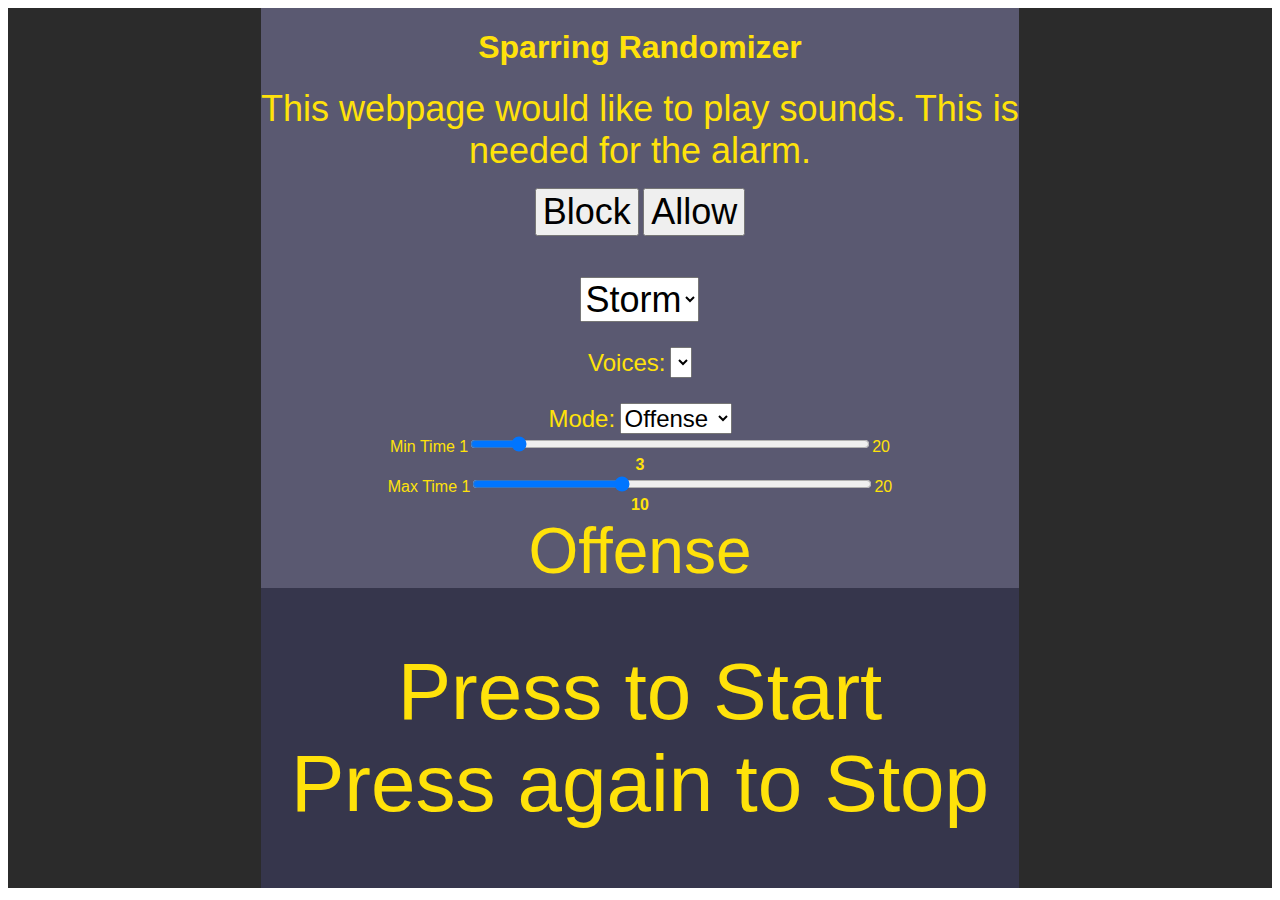
<file: index.html>
<!doctype HTML>
<html>
<head>
<title>Sparring Randomizer</title>
<script src="https://ajax.googleapis.com/ajax/libs/jquery/3.5.1/jquery.min.js"></script>

<link rel="preconnect" href="https://fonts.googleapis.com">
<link rel="preconnect" href="https://fonts.gstatic.com" crossorigin>
<link href="https://fonts.googleapis.com/css2?family=Kaisei+HarunoUmi&display=swap" rel="stylesheet">

<link href='mystyle.css' type='text/css' rel='stylesheet'>
</head>
<body>
<div id='main'>
<div class='padding'></div>

<div id='content'>
<h1>Sparring Randomizer</h1>
<div class="alert">
  <p class="big nopadding nomargin">This webpage would like to play sounds. This is needed for the alarm.</p>
  <p class="buttons nopadding">
    <button class="big" value="0">Block</button>
    <button class="big" value="1">Allow</button>
  </p>
</div>

<select class='big' id='colorSchemes' onchange="setColorScheme()"></select>

<form>
<label>Voices:</label>
    <select id='voiceSelect'></select>
<br>
<label>Mode:</label>
<select id='mode'>
    <option value=0>Offense</option>
    <option value=1>Defense</option>
</select><br>
Min Time 1<input type='range' min=1 max=20 step=1 value=3 id='mintime' class='slider'>20<br>
<b id='showmintime'>3</b><br>
Max Time 1<input type='range' min=1 max=20 step=1 value=8 id='maxtime' class='slider'>20<br>
<b id='showmaxtime'>10</b><br>
</form>

<div id='displaymode'>Offense</div>
<div id='result' onclick='toggle()'>Press to Start<br>Press again to Stop</div>
</div>

<div class='padding'></div>
</div>
<script async src="setupalert.js"></script>
<script src="getvoices.js"></script>
<script>

function newKick()
{
    let roll=Math.floor(Math.random()*maxweight[mode]);
    let weightindex=0;
    let weightsum=0;
    while(roll>=weightsum)
    {
        weightsum+=weights[mode][weightindex];
        if(roll<weightsum)
        {
            break;
        }
        weightindex+=1;
    }
    console.log("roll:"+roll+" weightsum:"+weightsum)
    console.log(techniques[mode][weightindex]);
    $("#result").text(techniques[mode][weightindex]);


    if(usingaudio)
    {
    let msg = new SpeechSynthesisUtterance();
    msg.text=techniques[mode][weightindex];

    var selectedOption = voiceSelect.selectedOptions[0].getAttribute('data-name');
    console.log("Selected Option:"+selectedOption);
    for(i = 0; i < voices.length ; i++)
    {
        if(voices[i].name === selectedOption)
        {
          msg.voice = voices[i];
        }
    }
    msg.rate = 1.25;

    window.speechSynthesis.speak(msg);
    }

    let milliseconds=Math.floor(Math.random()*1000*(maxseconds-minseconds)+1000*minseconds);
    mytimer2=setTimeout(hideText,2000);
    mytimer=setTimeout(newKick,milliseconds);
}
function hideText()
{
    console.log("Hide text");
    $("#result").text("");
}
$.fn.multiline = function(text){
    this.text(text);
    this.html(this.html().replace(/\n/g,'<br/>'));
    return this;
}
function toggle()
{
    if(running==true)
    {
        stop();
    }
    else
    {
        start();
    }
}
function start()
{
    running=true;

    $("#result").text("Get Ready");
    $("#result").css("font-size","128px");
    $("#result").addClass("running");
    $("#result").removeClass("waiting");
    let milliseconds=Math.floor(Math.random()*1000*(maxseconds-minseconds)+1000*minseconds);
    mytimer=setTimeout(newKick,milliseconds);

    scrollingElement.scrollTop = scrollingElement.scrollHeight;
}
function stop()
{
    running=false;
    $("#result").multiline("Paused \n Tap to Resume");
    $("#result").css("font-size","80px");
    $("#result").addClass("waiting");
    $("#result").removeClass("running");
    clearInterval(mytimer);
    clearInterval(mytimer2);
}

$("#mode").change(function(){
    mode=$("#mode").val();
    $("#displaymode").text($("#mode option:selected").text());
});

$("#mintime").change(function(){
    minseconds=parseInt($("#mintime").val());
    $("#showmintime").text(minseconds);
    if(minseconds>maxseconds)
    {
        maxseconds=minseconds;
        $("#maxtime").val(maxseconds);
        $("#showmaxtime").text(maxseconds);
    }
});

$("#maxtime").change(function(){
    maxseconds=parseInt($("#maxtime").val());
    $("#showmaxtime").text(maxseconds);
    if(maxseconds<minseconds)
    {
        minseconds=maxseconds;
        $("#mintime").val(minseconds);
        $("#showmintime").text(minseconds);
    }
});

function updateScheme(i)
{
    console.log(colorschemes[i]);
    $("body").css("color",colorschemes[i].text);
    $(".padding").css("background-color",colorschemes[i].padding);
    $("#content").css("background-color",colorschemes[i].content);
    $("#result").css("background-color",colorschemes[i].result);
}
function setColorScheme()
{
    let colorschemeelem=document.getElementById("colorSchemes");
    console.log(colorschemeelem);
    let colorschemeselected=colorschemeelem.value;
    console.log(colorschemeselected);
    updateScheme(colorschemeselected);
}

var voiceSelect = document.querySelector('select');

let scrollingElement = (document.scrollingElement || document.body);

let colorschemes=
[
    {name:"Fire",text:"#121212",padding:"#FCBA04",content:"#CB0104",result:"#FE2023"},
    {name:"Storm",text:"#FFE20A",padding:"#2B2B2B",content:"#5A5971",result:"#36364C"}
];
for(let i=0;i<colorschemes.length;i++)
{
    let optionelem=document.createElement("option");
    optionelem.innerHTML=colorschemes[i].name;
    optionelem.value=i;
    if(i==colorschemes.length-1)
    {
        optionelem.selected=true;
    }
    document.getElementById("colorSchemes").appendChild(optionelem);
}

let running=false;
let mytimer=null;
let mytimer2=null;
let mode=0;
let usingaudio=false;

let minseconds=3;
let maxseconds=10;
let techniques=[
    [],
    [],
];
techniques[0]=["Cut Kick","Round House","Back Kick","Skipping Round House","Double Kick",
    "Shuffle Up Kick","Shuffle Back Kick","Jump Back Kick","Step up Kick","Step back Kick"];
techniques[1]=["Cut Kick","Round House","Back Kick","Skipping Round House","Block and Punch",
    "Shuffle Up Kick","Shuffle Back Kick","Step Up","Jump Back Kick","Step back Kick"];
let weights=[
    [10,15,5,15,7,11,7,5,15,10],
    [10,10,15,5,10,10,15,10,10,5]
];

let maxweight=[0,0];
for(let i=0;i<2;i++)
{
    for(const weight of weights[i])
    {
        maxweight[i]+=weight;
    }
}
console.log(maxweight);

updateScheme(colorschemes.length-1);
$("#result").css("font-size","80px");
//mytimer=setTimeout(newKick,1000);
</script>

</body>
</html>
</file>
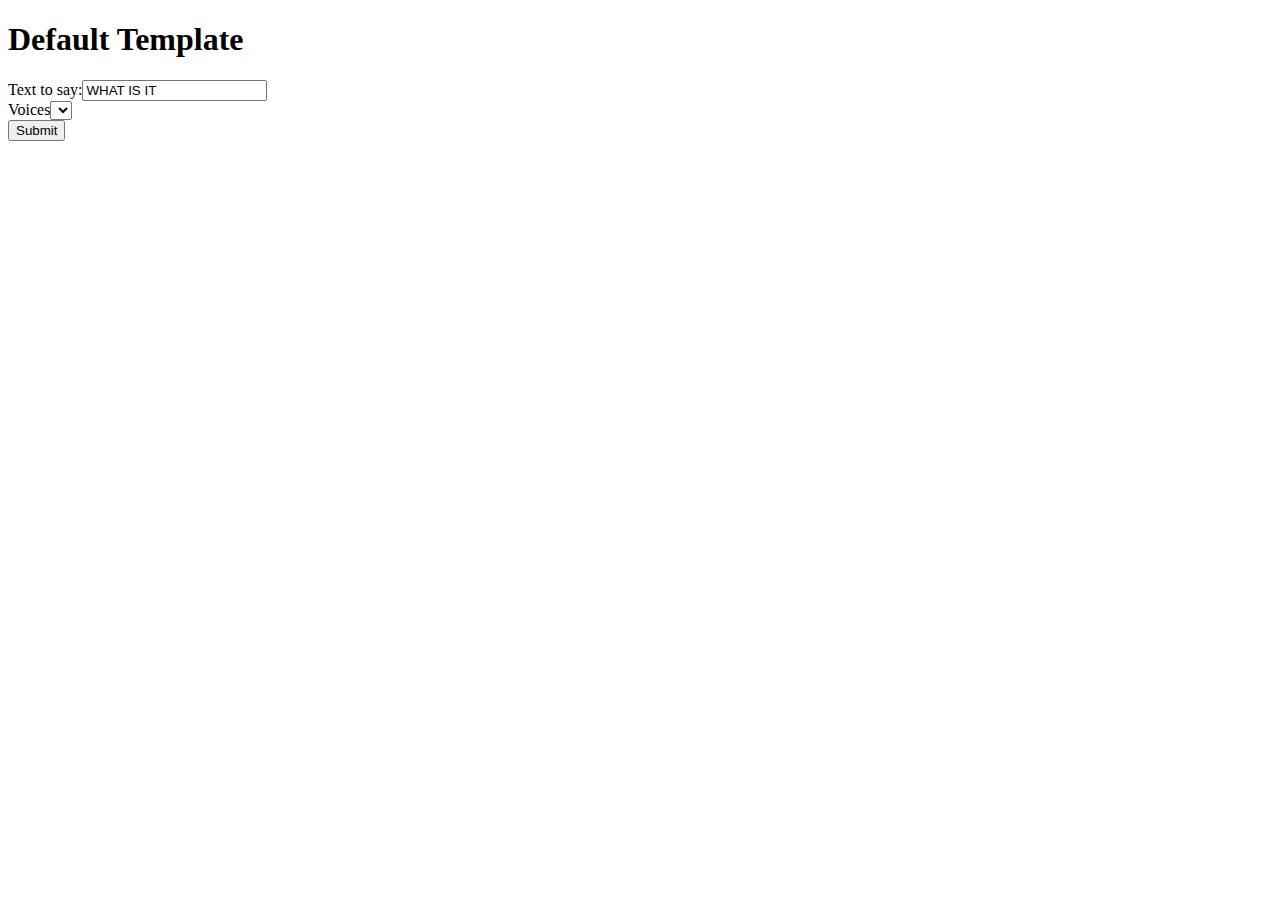
<file: multiplevoicestest.html>
<!doctype html>
<html>
    <head>
        <meta charset="UTF-8">
        <title>Default Template</title>
    </head>
    <body>
    <h1>Default Template</h1>
    <form>
    Text to say:<input name='res' value='WHAT IS IT'><br>
    Voices<select id='voiceSelect'></select><br>
    <button type='submit'>Submit</button>
    </form>
    
    <script>
    var synth = window.speechSynthesis;

    var inputForm = document.querySelector('form');
    var inputTxt = document.querySelector('input');
    var voiceSelect = document.querySelector('select');

    inputForm.onsubmit = function(event) 
    {
      event.preventDefault();

      var utterThis = new SpeechSynthesisUtterance(inputTxt.value);
      var selectedOption = voiceSelect.selectedOptions[0].getAttribute('data-name');
      console.log("Selected Option:"+selectedOption);
      console.log(voices[1].name+" "+selectedOption);
      for(i = 0; i < voices.length ; i++) 
      {
        if(voices[i].name === selectedOption) 
        {
          utterThis.voice = voices[i];
        }
      }
      utterThis.rate = 1.5;
      synth.speak(utterThis);
      inputTxt.blur();
    }
    
    function populateVoiceList() 
    {
      if(typeof speechSynthesis === 'undefined') 
      {
        return;
      }
    
      voices = speechSynthesis.getVoices();
      for(var i = 0; i < voices.length; i++) 
      {
        var option = document.createElement('option');
        option.textContent = voices[i].name + ' (' + voices[i].lang + ')';

        if(voices[i].default) 
        {
          option.textContent += ' -- DEFAULT';
        }
        option.setAttribute('data-lang', voices[i].lang);
        option.setAttribute('data-name', voices[i].name);
        document.getElementById("voiceSelect").appendChild(option);
      }
    }

    let voices=null;
    populateVoiceList();
    if (typeof speechSynthesis !== 'undefined' && speechSynthesis.onvoiceschanged !== undefined) 
    {
        speechSynthesis.onvoiceschanged = populateVoiceList;
    }
    </script>
    </body>
</html>
</file>
<file: mystyle.css>
#main
{
    display: flex;
}
#content
{
    width:60%;
    background-color: #CB0104;
    text-align: center;
}
.padding
{
     width:20%;
     background-color: #FCBA04;
}
body
{
    font-family: 'Atkinson Hyperlegible', sans-serif;
    color: #121212;
}
label
{
    font-size: 24px;
}
select
{
    font-size: 24px;
    margin-top: 25px;
}
.slider
{
    width: 400px;
}
.big
{
    font-size: 36px;
}
.nopadding
{
    padding: 0px;
}
.nomargin
{
    margin: 0px;
}
#displaymode
{
    font-size: 64px;
}
#result
{
    display: flex;
    justify-content: center;
    align-content: center;
    flex-direction: column;

    font-size: 128px;
    background-color: #FE2023; 
    height: 300px;
    margin: auto;
}
.running
{
    font-size: 196px;
    vertical-align: middle;
    min-height:1000px;
}
.waiting
{
    position: relative;
}
</file>
